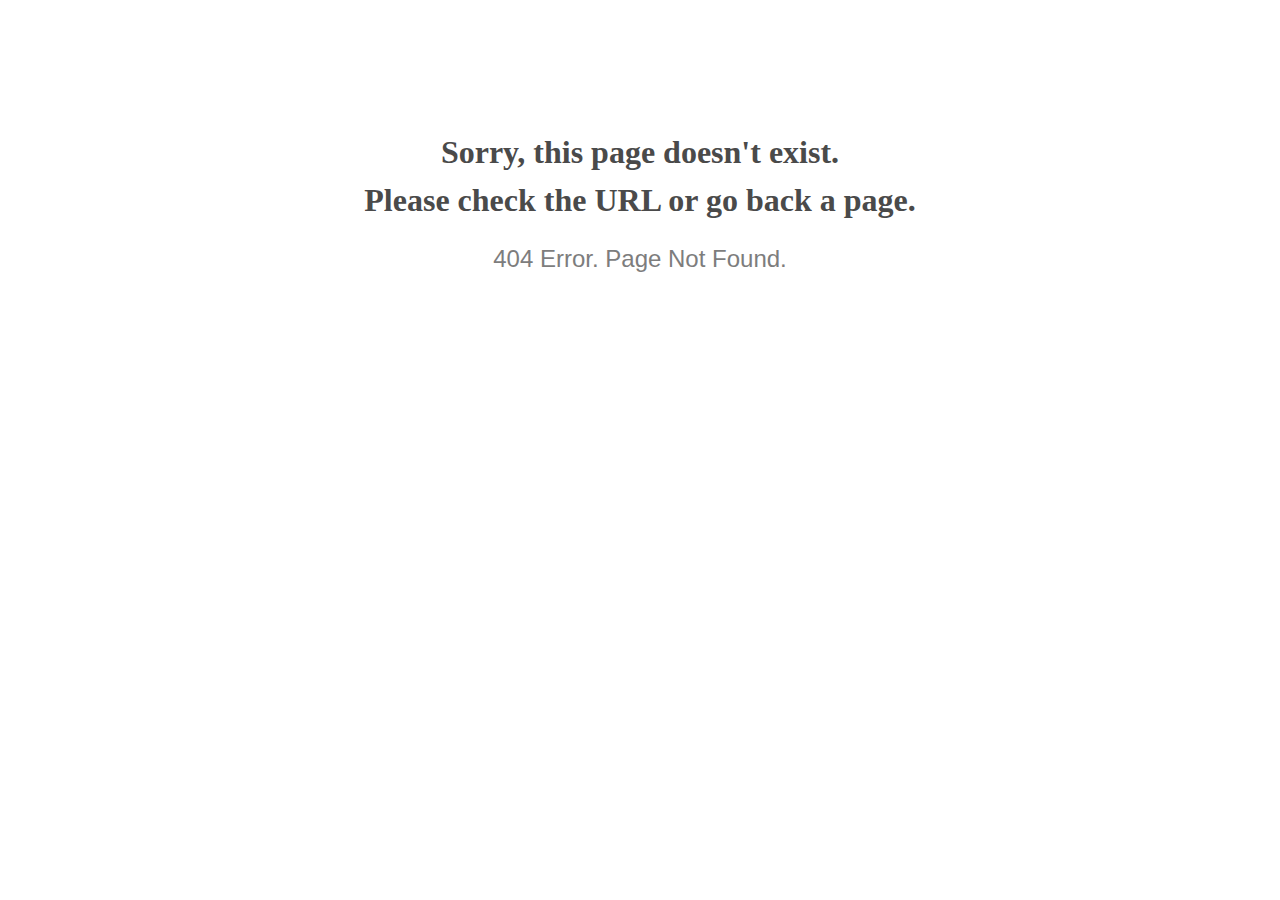
<file: assets/css/owl.video.play.html>
<!doctype html>
<html lang="en">

<!-- Mirrored from metabullish.live/assets/css/owl.video.play.html by HTTrack Website Copier/3.x [XR&CO'2017], Wed, 12 Jan 2022 20:34:59 GMT -->
<head>
  <meta charset="utf-8">
  <meta http-equiv="x-ua-compatible" content="ie=edge">
  <title>404 Error</title>
  <meta name="viewport" content="width=device-width, initial-scale=1">
  <meta name="robots" content="noindex, nofollow">
  <style>
    @media screen and (max-width:500px) {
      body { font-size: .6em; } 
    }
  </style>
</head>

<body style="text-align: center;">

  <h1 style="font-family: Georgia, serif; color: #4a4a4a; margin-top: 4em; line-height: 1.5;">
    Sorry, this page doesn't exist.<br>Please check the URL or go back a page.
  </h1>
  
  <h2 style="  font-family: Verdana, sans-serif; color: #7d7d7d; font-weight: 300;">
    404 Error. Page Not Found.
  </h2>
  
</body>


<!-- Mirrored from metabullish.live/assets/css/owl.video.play.html by HTTrack Website Copier/3.x [XR&CO'2017], Wed, 12 Jan 2022 20:34:59 GMT -->
</html>
</file>
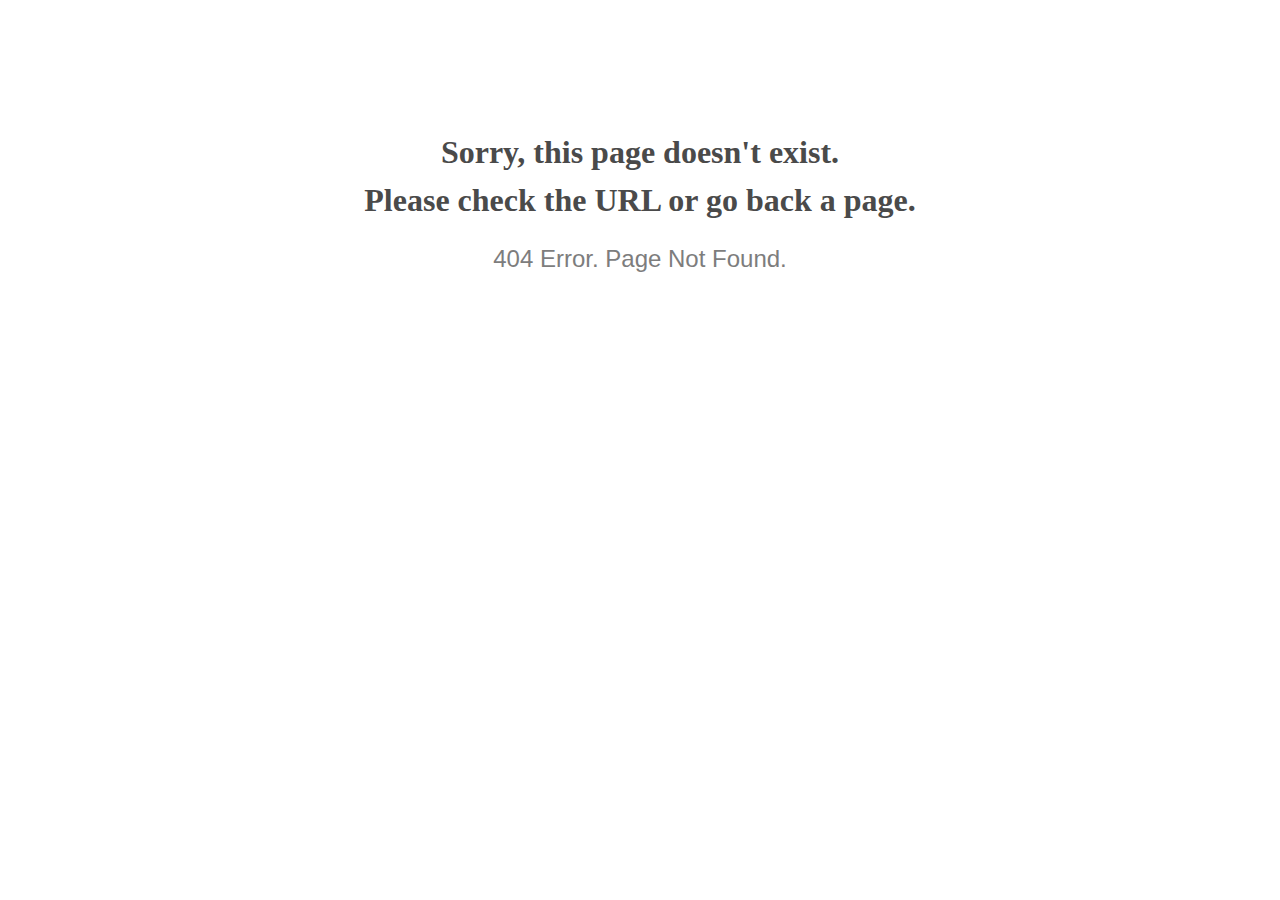
<file: assets/images/loading.html>
<!doctype html>
<html lang="en">

<!-- Mirrored from metabullish.live/assets/images/loading.html by HTTrack Website Copier/3.x [XR&CO'2017], Wed, 12 Jan 2022 20:34:59 GMT -->
<head>
  <meta charset="utf-8">
  <meta http-equiv="x-ua-compatible" content="ie=edge">
  <title>404 Error</title>
  <meta name="viewport" content="width=device-width, initial-scale=1">
  <meta name="robots" content="noindex, nofollow">
  <style>
    @media screen and (max-width:500px) {
      body { font-size: .6em; } 
    }
  </style>
</head>

<body style="text-align: center;">

  <h1 style="font-family: Georgia, serif; color: #4a4a4a; margin-top: 4em; line-height: 1.5;">
    Sorry, this page doesn't exist.<br>Please check the URL or go back a page.
  </h1>
  
  <h2 style="  font-family: Verdana, sans-serif; color: #7d7d7d; font-weight: 300;">
    404 Error. Page Not Found.
  </h2>
  
</body>


<!-- Mirrored from metabullish.live/assets/images/loading.html by HTTrack Website Copier/3.x [XR&CO'2017], Wed, 12 Jan 2022 20:34:59 GMT -->
</html>
</file>
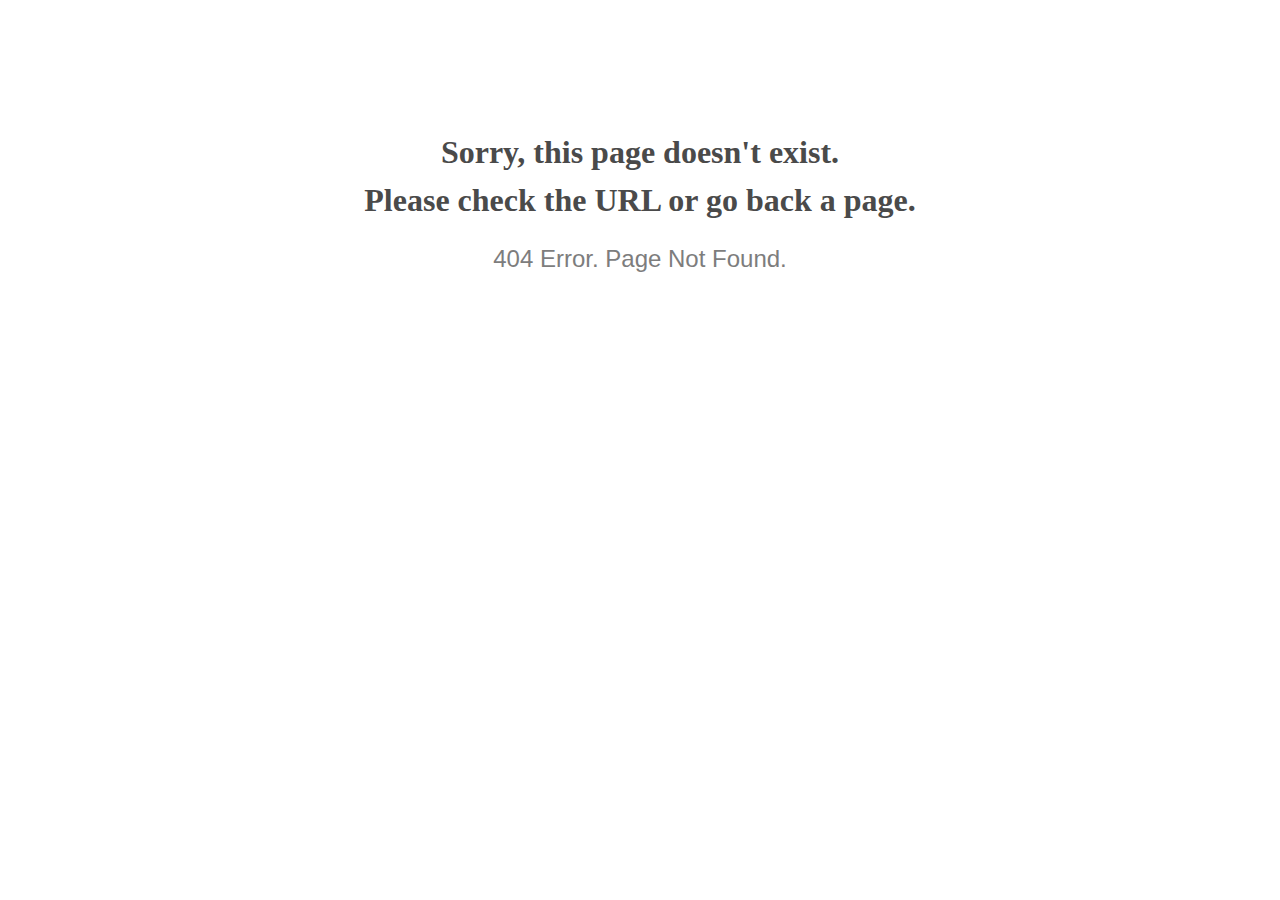
<file: assets/images/video-play.html>
<!doctype html>
<html lang="en">

<!-- Mirrored from metabullish.live/assets/images/video-play.html by HTTrack Website Copier/3.x [XR&CO'2017], Wed, 12 Jan 2022 20:34:58 GMT -->
<head>
  <meta charset="utf-8">
  <meta http-equiv="x-ua-compatible" content="ie=edge">
  <title>404 Error</title>
  <meta name="viewport" content="width=device-width, initial-scale=1">
  <meta name="robots" content="noindex, nofollow">
  <style>
    @media screen and (max-width:500px) {
      body { font-size: .6em; } 
    }
  </style>
</head>

<body style="text-align: center;">

  <h1 style="font-family: Georgia, serif; color: #4a4a4a; margin-top: 4em; line-height: 1.5;">
    Sorry, this page doesn't exist.<br>Please check the URL or go back a page.
  </h1>
  
  <h2 style="  font-family: Verdana, sans-serif; color: #7d7d7d; font-weight: 300;">
    404 Error. Page Not Found.
  </h2>
  
</body>


<!-- Mirrored from metabullish.live/assets/images/video-play.html by HTTrack Website Copier/3.x [XR&CO'2017], Wed, 12 Jan 2022 20:34:58 GMT -->
</html>
</file>
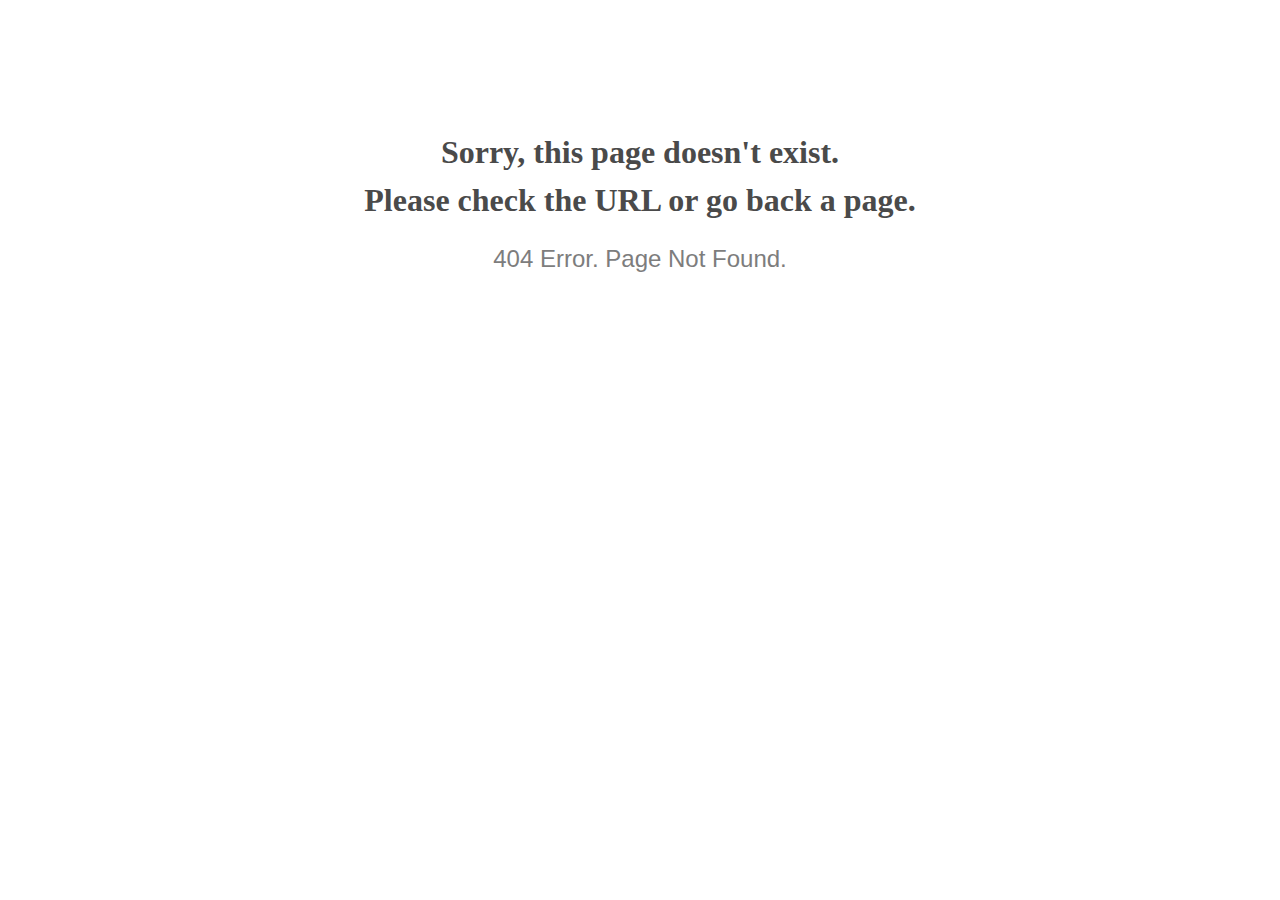
<file: assets/images/vimeo-play.html>
<!doctype html>
<html lang="en">

<!-- Mirrored from metabullish.live/assets/images/vimeo-play.html by HTTrack Website Copier/3.x [XR&CO'2017], Wed, 12 Jan 2022 20:34:58 GMT -->
<head>
  <meta charset="utf-8">
  <meta http-equiv="x-ua-compatible" content="ie=edge">
  <title>404 Error</title>
  <meta name="viewport" content="width=device-width, initial-scale=1">
  <meta name="robots" content="noindex, nofollow">
  <style>
    @media screen and (max-width:500px) {
      body { font-size: .6em; } 
    }
  </style>
</head>

<body style="text-align: center;">

  <h1 style="font-family: Georgia, serif; color: #4a4a4a; margin-top: 4em; line-height: 1.5;">
    Sorry, this page doesn't exist.<br>Please check the URL or go back a page.
  </h1>
  
  <h2 style="  font-family: Verdana, sans-serif; color: #7d7d7d; font-weight: 300;">
    404 Error. Page Not Found.
  </h2>
  
</body>


<!-- Mirrored from metabullish.live/assets/images/vimeo-play.html by HTTrack Website Copier/3.x [XR&CO'2017], Wed, 12 Jan 2022 20:34:58 GMT -->
</html>
</file>
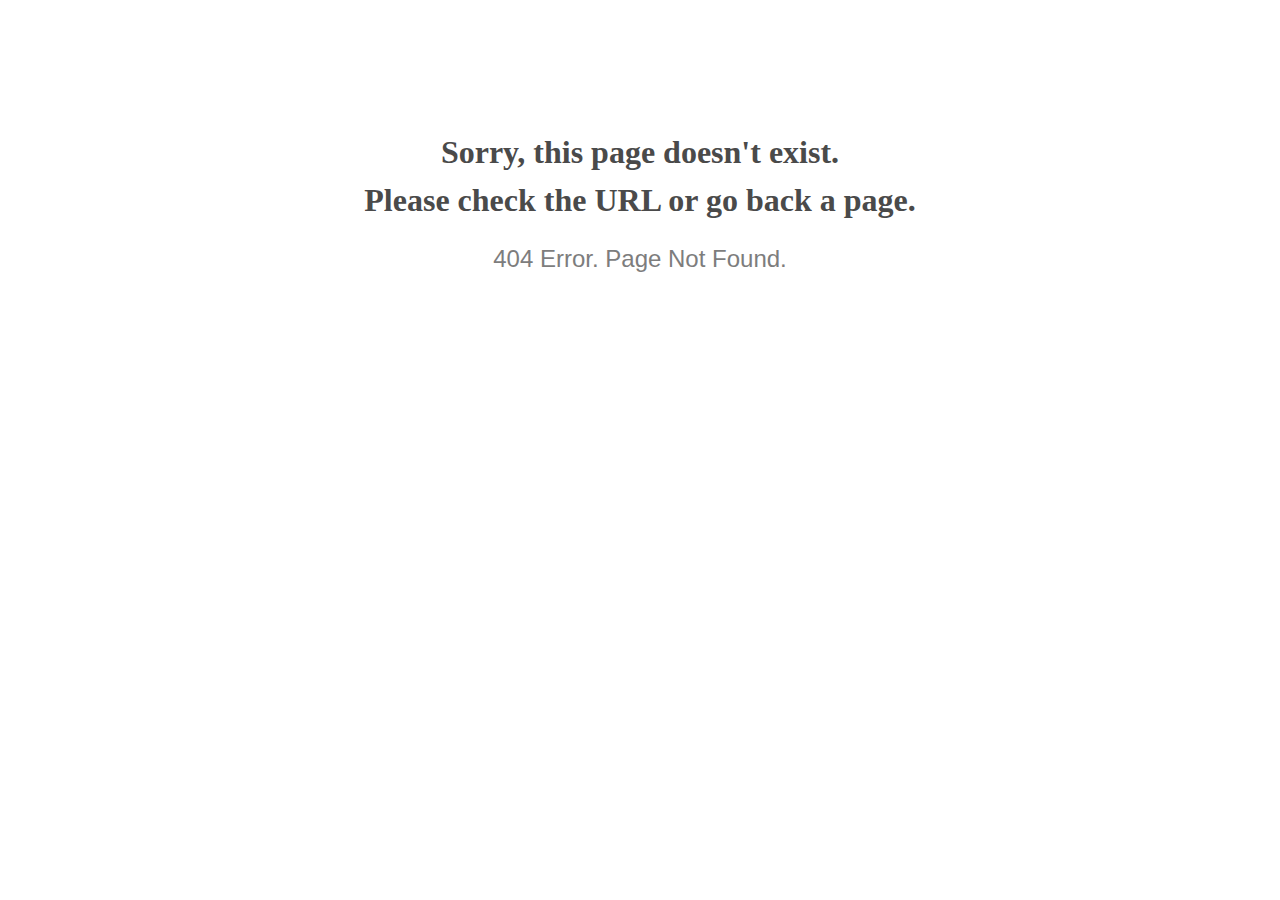
<file: assets/images/youtube-play.html>
<!doctype html>
<html lang="en">

<!-- Mirrored from metabullish.live/assets/images/youtube-play.html by HTTrack Website Copier/3.x [XR&CO'2017], Wed, 12 Jan 2022 20:34:58 GMT -->
<head>
  <meta charset="utf-8">
  <meta http-equiv="x-ua-compatible" content="ie=edge">
  <title>404 Error</title>
  <meta name="viewport" content="width=device-width, initial-scale=1">
  <meta name="robots" content="noindex, nofollow">
  <style>
    @media screen and (max-width:500px) {
      body { font-size: .6em; } 
    }
  </style>
</head>

<body style="text-align: center;">

  <h1 style="font-family: Georgia, serif; color: #4a4a4a; margin-top: 4em; line-height: 1.5;">
    Sorry, this page doesn't exist.<br>Please check the URL or go back a page.
  </h1>
  
  <h2 style="  font-family: Verdana, sans-serif; color: #7d7d7d; font-weight: 300;">
    404 Error. Page Not Found.
  </h2>
  
</body>


<!-- Mirrored from metabullish.live/assets/images/youtube-play.html by HTTrack Website Copier/3.x [XR&CO'2017], Wed, 12 Jan 2022 20:34:58 GMT -->
</html>
</file>
